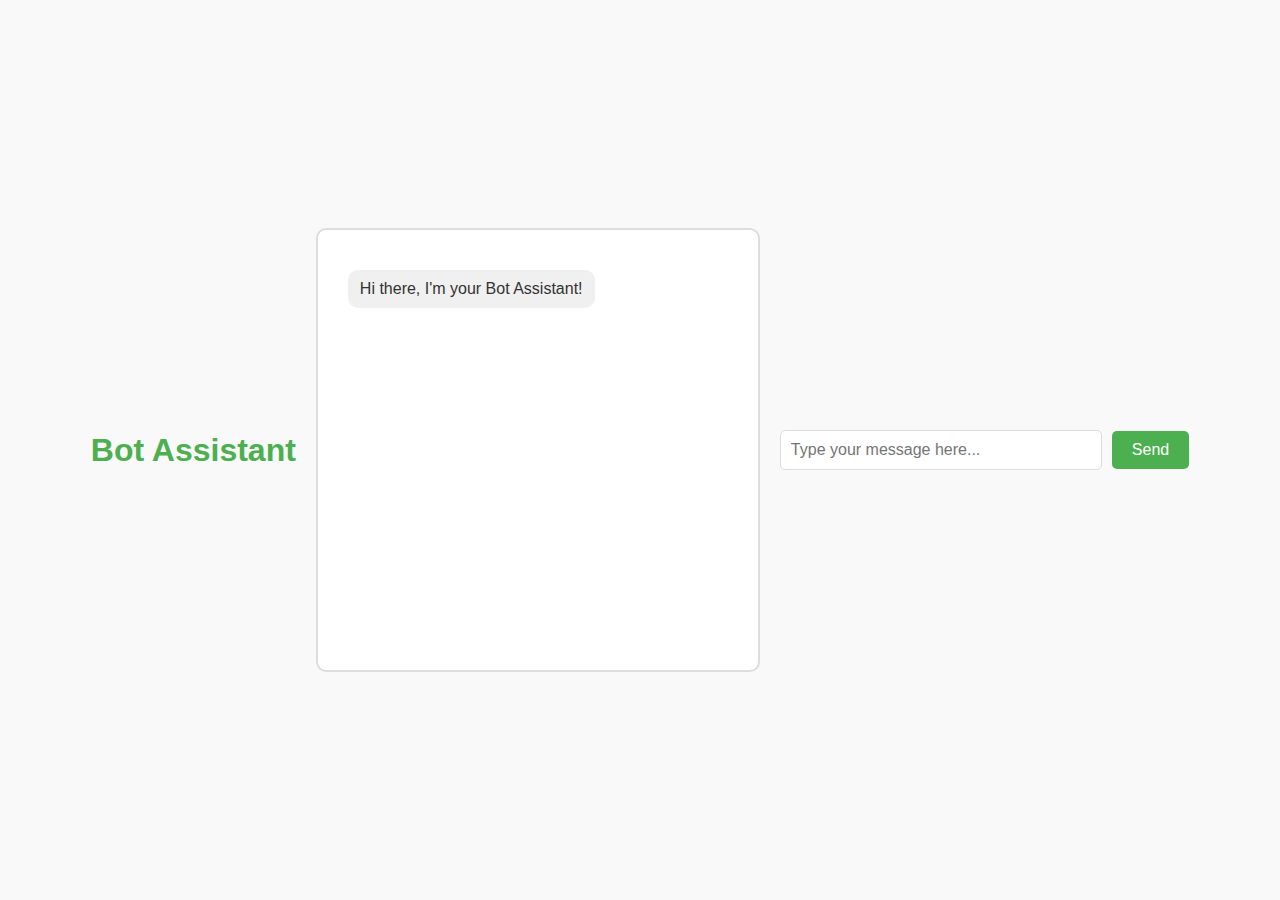
<file: template/chatbot.html>
<!DOCTYPE html>
<html lang="en">
<head>
    <meta charset="UTF-8">
    <meta name="viewport" content="width=device-width, initial-scale=1.0">
    <title>Dog Food and Health Bot Assistant</title>
    <style>
        /* General styling */
        body {
            font-family: Arial, sans-serif;
            display: flex;
            justify-content: center;
            align-items: center;
            height: 100vh;
            margin: 0;
            background-color: #f9f9f9;
        }

        h1 {
            text-align: center;
           
            color: #4CAF50;
        }

        /* Bot assistant container styling */
        #botAssistant {
            width: 400px;
            height: 400px;
            overflow-y: auto;
            padding: 20px;
            border: 2px solid #ddd;
            border-radius: 10px;
            background-color: #fff;
            margin-bottom: 10px;
            margin:20px
        }
        #botAssistant:hover{
        border-color:rgb(99, 233, 99);}

        /* Styling for bot and user text */
        .botText, .userText {
            margin: 10px 0;
            max-width: 70%;
            padding: 10px;
            border-radius: 10px;
            line-height: 1.4;
            display: inline-block;
        }

        .botText span {
            background-color: #f0f0f0;
            color: #333;
            padding: 8px 12px;
            border-radius: 10px;
            display: inline-block;
        }

        .userText span {
            background-color: #4CAF50;
            color: #fff;
            padding: 8px 12px;
            border-radius: 10px;
            display: inline-block;
            align-self: flex-end;
        }

        /* User input container styling */
        #userInput {
            display: flex;
            justify-content: center;
            align-items: center;
        }

        #textInput {
            width: 300px;
            padding: 10px;
            font-size: 16px;
            border: 1px solid #ddd;
            border-radius: 5px;
            margin-right: 10px;
        }

        #buttonInput {
            padding: 10px 20px;
            font-size: 16px;
            color: #fff;
            background-color: #4CAF50;
            border: none;
            border-radius: 5px;
            cursor: pointer;
            transition: background-color 0.3s ease;
        }

        #buttonInput:hover {
            background-color: #45a049;
        }
    </style>
    <script src="https://code.jquery.com/jquery-3.7.1.js" integrity="sha256-eKhayi8LEQwp4NKxN+CfCh+3qOVUtJn3QNZ0TciWLP4=" crossorigin="anonymous"></script>
</head>
<body>
    <h1>Bot Assistant</h1>
    <div id="botAssistant">
        <p class="botText"><span>Hi there, I'm your Bot Assistant!</span></p>
    </div>
    <div id="userInput">
        <input type="text" id="textInput" name="userMessage" placeholder="Type your message here..."/>
        <input type="submit" value="Send" id="buttonInput"/>
    </div>

    <script>
        function getUserResponse() {
            var userText = $('#textInput').val().trim();
            if (userText) {
                var userHTML = "<p class='userText'><span>" + userText + "</span></p>";
                $('#textInput').val("");
                $('#botAssistant').append(userHTML);

                $.get('/getUserResponse', { userMessage: userText }).done(function(data) {
                    var botHTML = "<p class='botText'><span>" + data + "</span></p>";
                    $('#botAssistant').append(botHTML);
                    $('#botAssistant').scrollTop($('#botAssistant')[0].scrollHeight); // Scroll to bottom
                }).fail(function() {
                    $('#botAssistant').append("<p class='botText'><span>Sorry, there was an error processing your message.</span></p>");
                });
            } else {
                $('#botAssistant').append("<p class='botText'><span>Please enter a message to start chatting.</span></p>");
            }
        }

        $('#buttonInput').click(function() {
            getUserResponse();
        });

        $('#textInput').keypress(function(e) {
            if (e.which === 13) {
                getUserResponse();
            }
        });
    </script>
</body>
</html>
</file>
